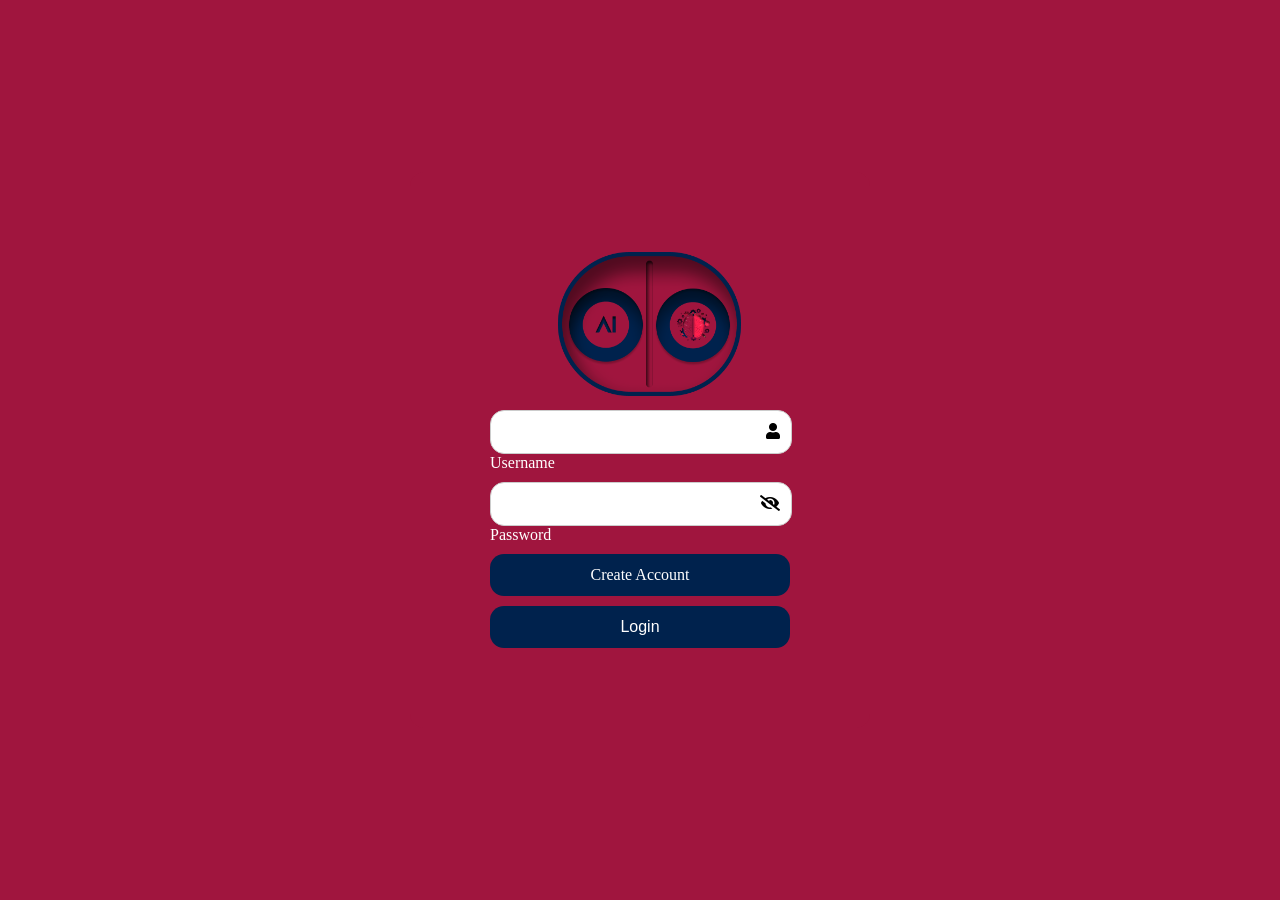
<file: DTBAVC(FINALS CODE)/login.html>
<!DOCTYPE html>
<html lang="en">
<head>
    <meta charset="UTF-8">
    <meta name="viewport" content="width=device-width, initial-scale=1.0">
    <title>Login</title>
    <link rel="stylesheet" href="https://cdnjs.cloudflare.com/ajax/libs/font-awesome/5.15.4/css/all.min.css">
    <link rel="stylesheet" href="CSS/login.css">
    <link rel="icon" href= "IMG/logo/app icon home.png" type="logo"> 
</head>
<body>
    <form action="index.html" class="login-form">
        <div class="logo">
            <img src="officiallogo.svg" alt="logo">
        </div>

        <div class="textb">
            <input type="text" required>
            <div class="placeholder">Username</i></div>
            <div class="fas fa-user"></div>
        </div>

        <div class="textb">
            <input type="password" required>
            <div class="placeholder">Password</div>
            <div class="show-password fas fa-eye-slash"></div>
        </div>

        <a href="register.html">Create Account</a>
        
        <button class="btn">Login</button>

    </form>

<script src="js/login.js"></script>
</body>
</html>
</file>
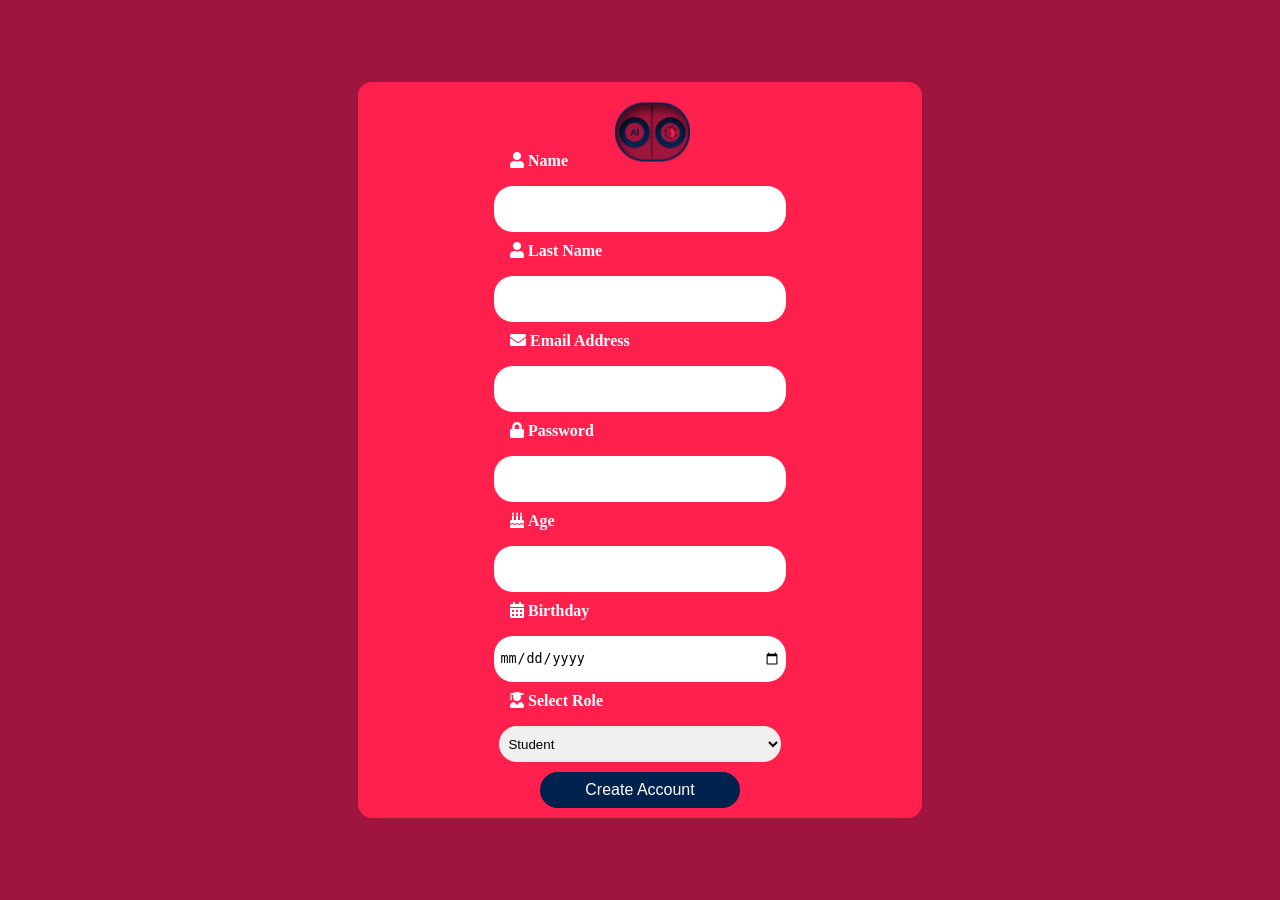
<file: DTBAVC(FINALS CODE)/register.html>
<!DOCTYPE html>
<html lang="en">
<head>
    <meta charset="UTF-8">
    <meta name="viewport" content="width=device-width, initial-scale=1.0">
    <link rel="icon" href="IMG/logo/app icon home.png" type="logo"> 
    <link rel="stylesheet" href="https://cdnjs.cloudflare.com/ajax/libs/font-awesome/5.15.4/css/all.min.css">
    <title>Register</title>
    <style>
        body {
            background-color: #A0153E;
            font-family: 'JetBrains Mono';
            color: white;
            margin: 0;
            padding: 0;
            display: flex;
            justify-content: center;
            align-items: center;
            height: 100vh;
        }

        .rectangle {
            width: 564px;
            height: auto; /* Changed 'flex' to 'auto' */
            background: #FF204E;
            border-radius: 14px;
            display: flex;
            flex-direction: column;
            justify-content: center;
            align-items: center;
        }

        form {
            width: 80%;
            display: flex;
            flex-direction: column;
            align-items: center;
            color: white;
        }

        .logo {
            color: black; /* Changed color to black */
            width: 50px;
            height: 50px;
            margin-bottom: 20px; /* Adjusted margin for better alignment */
        }

        .logo img {
            width: 150%; /* Ensures the image fills the container */
            height: 200%; /* Ensures the image fills the container */
        }

        input, select {
            margin-bottom: 10px;
            padding: 5px;
            border-radius: 19px;
            border: none;
            width: 500px;
            height: 36px;
        }

        form label {
            text-align: left;
            width: 250px; /* Adjust the width based on your design */
            margin-right: 10px; /* Add some space between label and input */
            display: flex;
            align-items: center;
        }

        form input, form select {
            width: calc(100% - 170px); /* Adjust the width based on your design */
        }

        input[type="submit"] {
            background-color: #00224D;
            color: white;
            cursor: pointer;
            height: 36px;
            border: none;
            border-radius: 19px;
            width: 200px;
            font-size: 16px;
        }

    </style>
</head>

<body>
    <div class="rectangle">
        <form action="index.html" method="post">
            <div class="logo">
                <a href="login.html">
                    <img src="officiallogo.svg" alt="logo">
                </a>
            </div>
            <label for="name"><i class="fas fa-user"> Name </i></label><br>
            <input type="text" id="name" name="name" required>
            
            <label for="lastname"><i class="fas fa-user">  Last Name </i></label><br>
            <input type="text" id="lastname" name="lastname" required>
            
            <label for="email"><i class="fas fa-envelope"> Email Address </i></label><br>
            <input type="email" id="email" name="email" required>

            <label for="password"><i class="fas fa-lock"> Password </i></label><br>
            <input type="password" id="password" name="password" required>
            
            <label for="age"><i class="fas fa-birthday-cake"> Age </i></label><br>
            <input type="number" id="age" name="age" required>
            
            <label for="birthday"><i class="fas fa-calendar-alt"> Birthday </i> </label><br>
            <input type="date" id="birthday" name="birthday" required>
            
            <label for="role"><i class="fas fa-user-graduate"> Select Role </i></label><br>
            <select id="role" name="role" required>
                <option value="student">Student</option>
                <option value="teacher">Teacher</option>
            </select>
            
            <input type="submit" value="Create Account">
        </form>
    </div>
    
</body>
</html>
</file>
<file: DTBAVC(FINALS CODE)/CSS/login.css>
body {
    font-family: 'JetBrains Mono';
    background-color: #A0153E;
    margin: 0;
    padding: 0;
    display: flex;
    justify-content: center;
    align-items: center;
    height: 100vh;
}

.login-form {
    width: 300px;
    background-color: #A0153E;
    padding: 80px;
    border-radius: 14px;
}

.logo {
    width: 55%;
    height: auto;
    display: block;
    margin: 0 auto 10px;
}

/* Text input styling */
.textb {
    position: relative;
    margin-bottom: 10px;
}

input {
    width: 92%;
    padding: 12px;
    font-size: 16px;
    border: 1px solid #ccc;
    border-radius: 14px;
}

.placeholder {
    width: 100%;
    position: fixe;
    color: white;
    box-sizing: border-box; /* Ensure padding is included in width */
}


/* log in style button */
.btn {
    width: 100%;
    padding: 12px;
    font-size: 16px;
    color: #fff;
    background-color: #00224D;
    border: none;
    border-radius: 14px;
    cursor: pointer;
    box-sizing: border-box;
}


/* create account button style */
a { 
    width: 100%; /* Full width */
    padding: 12px; /* Padding for button */
    font-size: 16px; /* Font size */
    color: #fff; /* Text color */
    background-color: #00224D; /* Background color */
    border: none; /* No border */
    border-radius: 14px; /* Rounded corners */
    cursor: pointer; /* Pointer cursor on hover */
    box-sizing: border-box; /* Box-sizing property */
    text-decoration: none; /* No text decoration for link */
    display: block; /* Block display */
    text-align: center; /* Center text alignment */
    margin-bottom: 10px; /* Margin at the bottom */
}

a:hover {
    text-decoration: underline;
}

/* Eye icon for password visibility */
.show-password {
    position: absolute;
    top: 34%; /* adjust nimo aha dapita ang mata */
    right: 10px;
    transform: translateY(-50%);
    cursor: pointer;
}
.fas.fa-user {
        position: absolute;
        top: 34%; /* user ni na icon ha kasabot ka! */
        right: 10px; 
        transform: translateY(-50%);
    }
</file>
